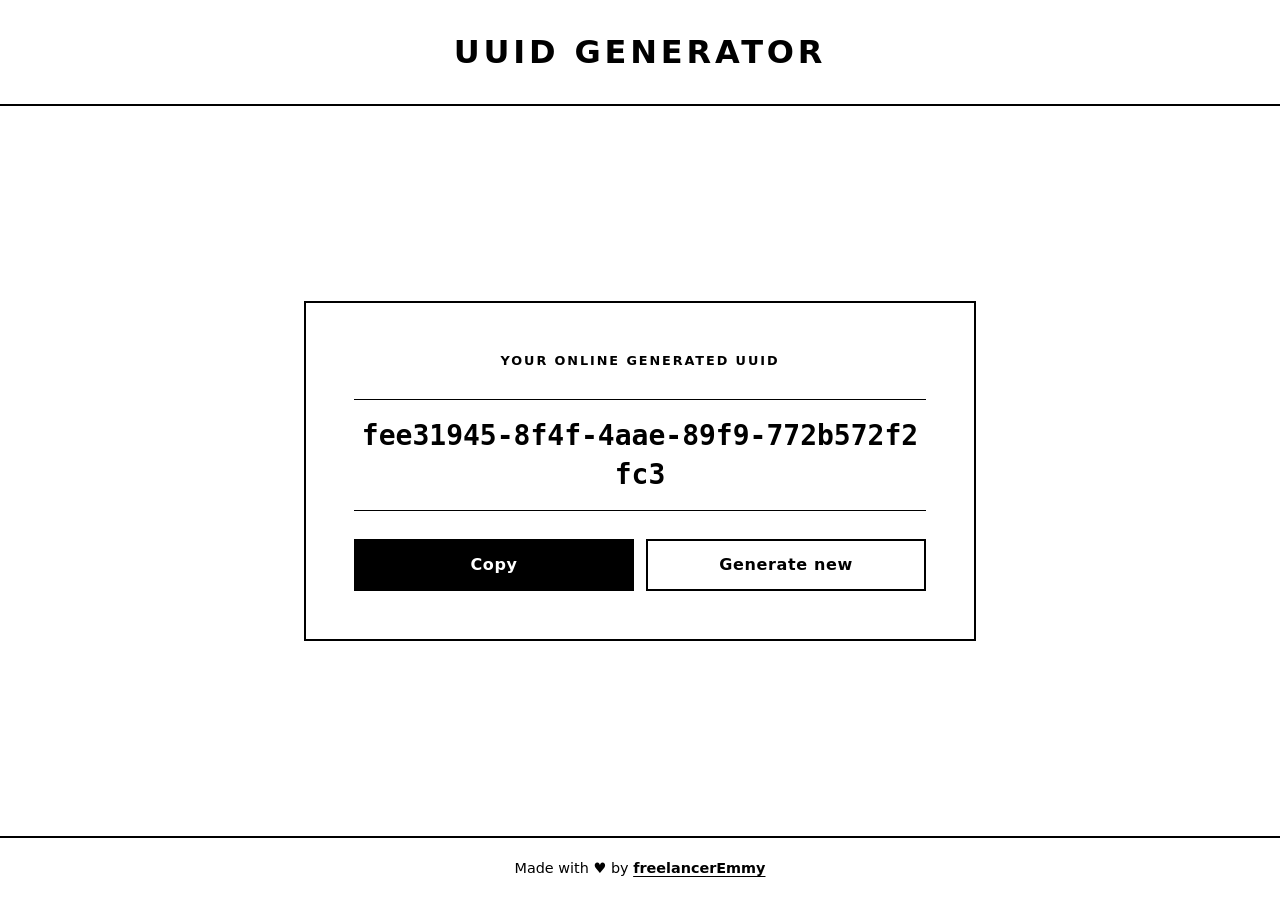
<file: index.html>
<!doctype html>
<html lang="en">
  <head>
    <meta charset="UTF-8" />
    <meta
      name="viewport"
      content="width=device-width, initial-scale=1, viewport-fit=cover"
    />
    <title>UUID Generator</title>

    <meta
      name="description"
      content="A free, fast UUID generator. Create a random version 4 UUID in one tap and copy it instantly. Works offline-friendly on any device."
    />
    <meta name="author" content="freelancerEmmy" />
    <meta name="robots" content="index, follow" />
    <meta name="color-scheme" content="light dark" />
    <meta
      name="theme-color"
      content="#ffffff"
      media="(prefers-color-scheme: light)"
    />
    <meta
      name="theme-color"
      content="#000000"
      media="(prefers-color-scheme: dark)"
    />
    <link rel="canonical" href="https://freelanceremmy.github.io/uuid/" />

    <!-- Open Graph / social sharing -->
    <meta property="og:type" content="website" />
    <meta property="og:title" content="UUID Generator" />
    <meta
      property="og:description"
      content="Generate a random UUID in one tap and copy it instantly."
    />
    <meta property="og:url" content="https://freelanceremmy.github.io/uuid/" />
    <meta name="twitter:card" content="summary" />
    <meta name="twitter:title" content="UUID Generator" />
    <meta
      name="twitter:description"
      content="Generate a random UUID in one tap and copy it instantly."
    />

    <!-- Black and white favicon -->
    <link
      rel="icon"
      href="data:image/svg+xml,%3Csvg xmlns='http://www.w3.org/2000/svg' viewBox='0 0 64 64'%3E%3Crect width='64' height='64' rx='12' fill='%23000'/%3E%3Ctext x='32' y='44' font-size='34' font-family='Arial' font-weight='700' text-anchor='middle' fill='%23fff'%3EID%3C/text%3E%3C/svg%3E"
    />

    <link rel="stylesheet" href="uuid-website.css" />
  </head>

  <body>
    <header class="site-header">
      <h1>UUID Generator</h1>
    </header>

    <main class="main">
      <section class="card" aria-labelledby="uuidLabel">
        <p class="label" id="uuidLabel">Your Online generated UUID</p>

        <output id="uuidResult" class="result" aria-live="polite"></output>

        <div class="actions">
          <button id="copyBtn" type="button" class="btn btn-solid">Copy</button>
          <button id="generateBtn" type="button" class="btn btn-outline">
            Generate new
          </button>
        </div>
      </section>
    </main>

    <footer class="site-footer">
      Made with <span aria-label="love">&hearts;&#xFE0E;</span> by
      <a href="https://freelanceremmy.github.io">freelancerEmmy</a>
    </footer>

    <script src="uuid-website.js" defer></script>
  </body>
      </html>
</file>
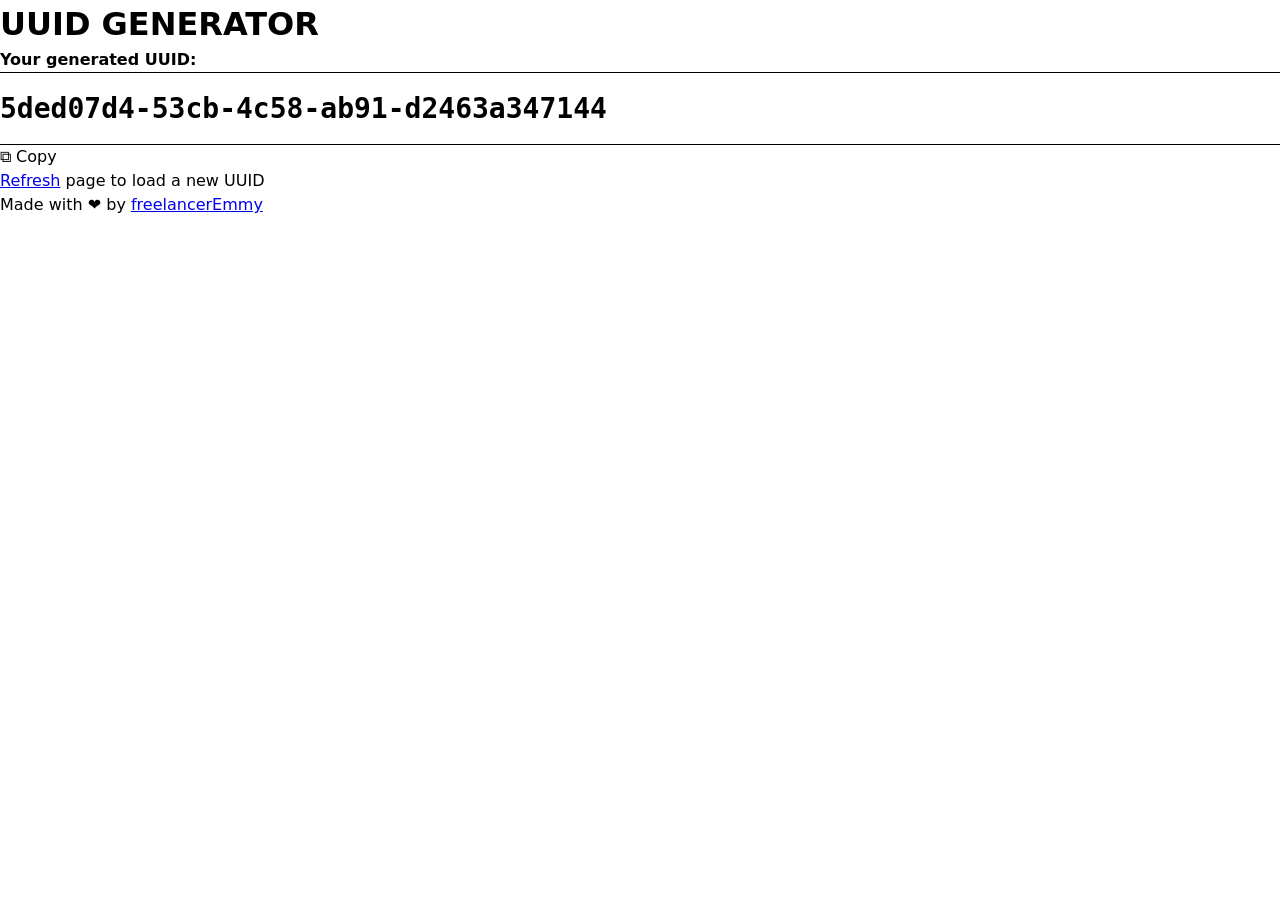
<file: uuid-website.html>
<!doctype html>
<html>
  <head>
    <meta charset="UTF-8" />
    <meta name="viewport" content="width=device-width, initial-scale=1" />
    <title>UUID Generator</title>
    <link rel="stylesheet" href="uuid-website.css" />
  </head>

  <body>
    <header><h1>UUID GENERATOR</h1></header>
    <div class="header">
      <div class="wrapper">
        <div class="nested-wrapper">
          <p><b>Your generated UUID:</b></p>
          <div id="uuidResult" class="result"></div>
          <span id="copyBtn"> &#x29C9; Copy </span>
        </div>

        <span class="info">
          <a id="generateBtn" href="#">Refresh</a> page to load a new UUID
        </span>
        <!--<button id="generateBtn">Generate UUID</button>-->
      </div>
    </div>

    <footer class="footer">
      Made with ❤️ by
      <a href="https://freelanceremmy.github.io">freelancerEmmy</a>
    </footer>
    <script src="uuid-website.js"></script>
  </body>
</html>
</file>
<file: uuid-website.css>
/* Black and white only */
:root {
  --bg: #fff;
  --fg: #000;
}

@media (prefers-color-scheme: dark) {
  :root {
    --bg: #000;
    --fg: #fff;
  }
}

*,
*::before,
*::after {
  margin: 0;
  padding: 0;
  box-sizing: border-box;
  -webkit-tap-highlight-color: transparent;
}

html {
  -webkit-text-size-adjust: 100%;
  text-size-adjust: 100%;
}

body {
  min-height: 100vh;
  min-height: 100dvh;
  display: flex;
  flex-direction: column;
  background: var(--bg);
  color: var(--fg);
  font-family: system-ui, -apple-system, "Segoe UI", Roboto, Arial, sans-serif;
  line-height: 1.5;
  padding-left: env(safe-area-inset-left);
  padding-right: env(safe-area-inset-right);
}

/* Header */
.site-header {
  padding: clamp(1rem, 3vw, 1.75rem) 1rem;
  text-align: center;
  border-bottom: 2px solid var(--fg);
}

.site-header h1 {
  font-size: clamp(1.25rem, 4vw, 2rem);
  font-weight: 800;
  letter-spacing: 0.12em;
  text-transform: uppercase;
}

/* Main */
.main {
  flex: 1;
  display: flex;
  align-items: center;
  justify-content: center;
  padding: clamp(1rem, 4vw, 3rem) 1rem;
}

.card {
  width: min(100%, 42rem);
  display: grid;
  gap: clamp(1rem, 3vw, 1.75rem);
  padding: clamp(1.25rem, 5vw, 3rem);
  border: 2px solid var(--fg);
  text-align: center;
}

.label {
  font-size: 0.8rem;
  font-weight: 700;
  letter-spacing: 0.15em;
  text-transform: uppercase;
}

.result {
  display: block;
  font-family: ui-monospace, "SF Mono", Menlo, Consolas, "Roboto Mono", monospace;
  font-size: clamp(1.05rem, 4.6vw, 1.75rem);
  font-weight: 600;
  line-height: 1.4;
  overflow-wrap: anywhere;
  word-break: break-all;
  padding: 1rem 0;
  border-top: 1px solid var(--fg);
  border-bottom: 1px solid var(--fg);
}

/* Buttons */
.actions {
  display: flex;
  flex-wrap: wrap;
  gap: 0.75rem;
  justify-content: center;
}

.btn {
  flex: 1 1 9rem;
  min-height: 48px;
  padding: 0.75rem 1.5rem;
  font: inherit;
  font-weight: 700;
  letter-spacing: 0.04em;
  border: 2px solid var(--fg);
  border-radius: 0;
  cursor: pointer;
  transition: background-color 0.15s, color 0.15s;
}

.btn-solid {
  background: var(--fg);
  color: var(--bg);
}

.btn-outline {
  background: var(--bg);
  color: var(--fg);
}

.btn-solid:hover,
.btn-solid:active {
  background: var(--bg);
  color: var(--fg);
}

.btn-outline:hover,
.btn-outline:active {
  background: var(--fg);
  color: var(--bg);
}

.btn:focus-visible,
.site-footer a:focus-visible {
  outline: 3px solid var(--fg);
  outline-offset: 3px;
}

/* Footer */
.site-footer {
  padding: 1.25rem 1rem calc(1.25rem + env(safe-area-inset-bottom));
  text-align: center;
  font-size: 0.9rem;
  border-top: 2px solid var(--fg);
}

.site-footer a {
  color: var(--fg);
  font-weight: 700;
  text-decoration: underline;
  text-underline-offset: 3px;
}

@media (prefers-reduced-motion: reduce) {
  .btn {
    transition: none;
  }
  }
</file>
